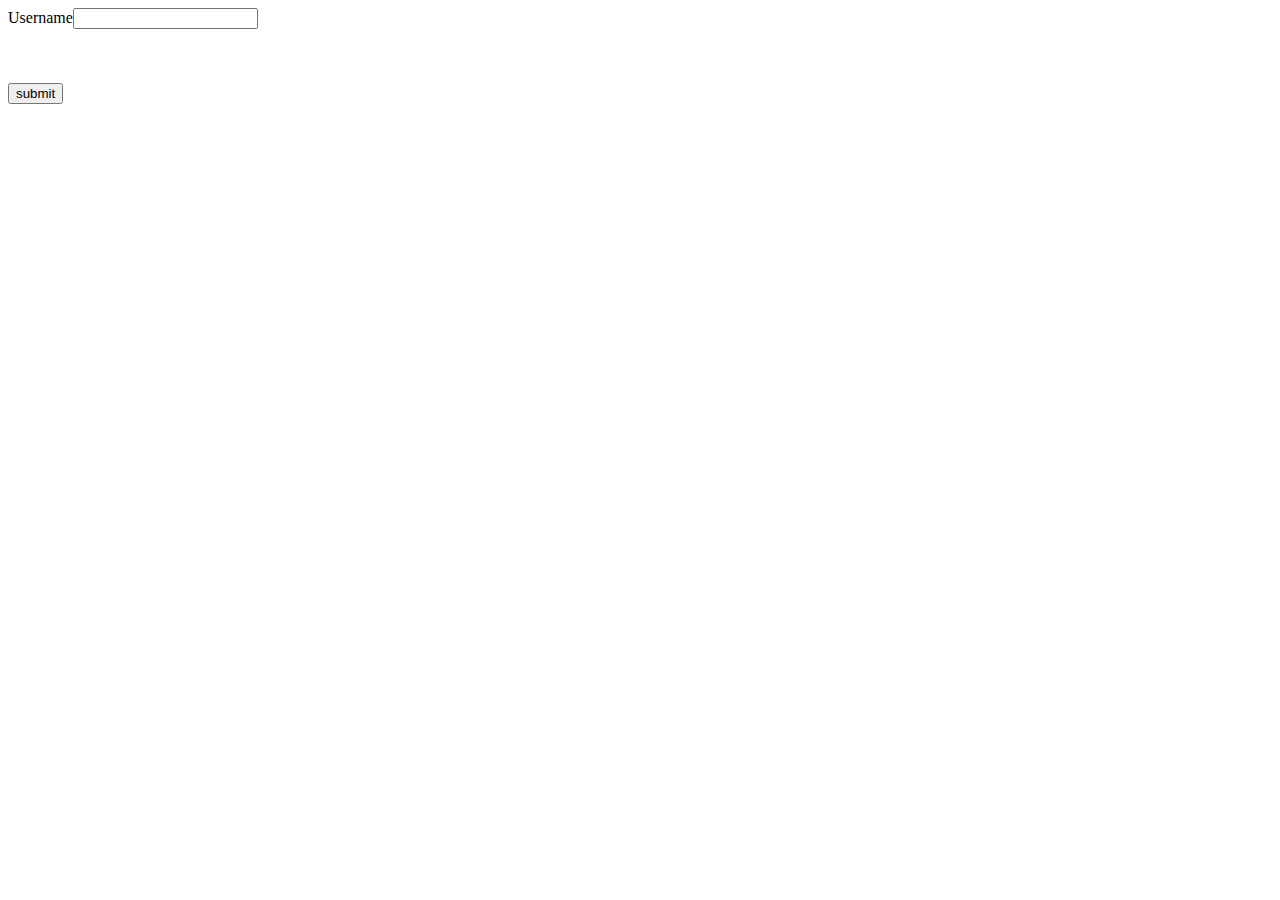
<file: index.html>
<!DOCTYPE html>
<html>
<!-- BASE_URL = 139.59.59.105:8080 -->
<head>
    <title>Chat Application</title>
    <script src="http://code.jquery.com/jquery-1.11.0.min.js"></script>
</head>

<body>
<form  >
Username<input type="text" id="uname">
<br><br>
<br><br>
<input type="button" onclick="validate()" value="submit">
</form>
<script>


function validate()
{
var name=document.getElementById("uname").value;
$.get('http://139.59.59.105:8080/savename/' + name, function(res) {
      localStorage.setItem("API_KEY",res.apiKey);
      localStorage.setItem("SESSION_ID",res.sessionId);
      localStorage.setItem("TOKEN", res.token);
      localStorage.setItem("NAME", name);

      window.location.replace("index2.html");
    });


}
</script>
</body>

</html>
</file>
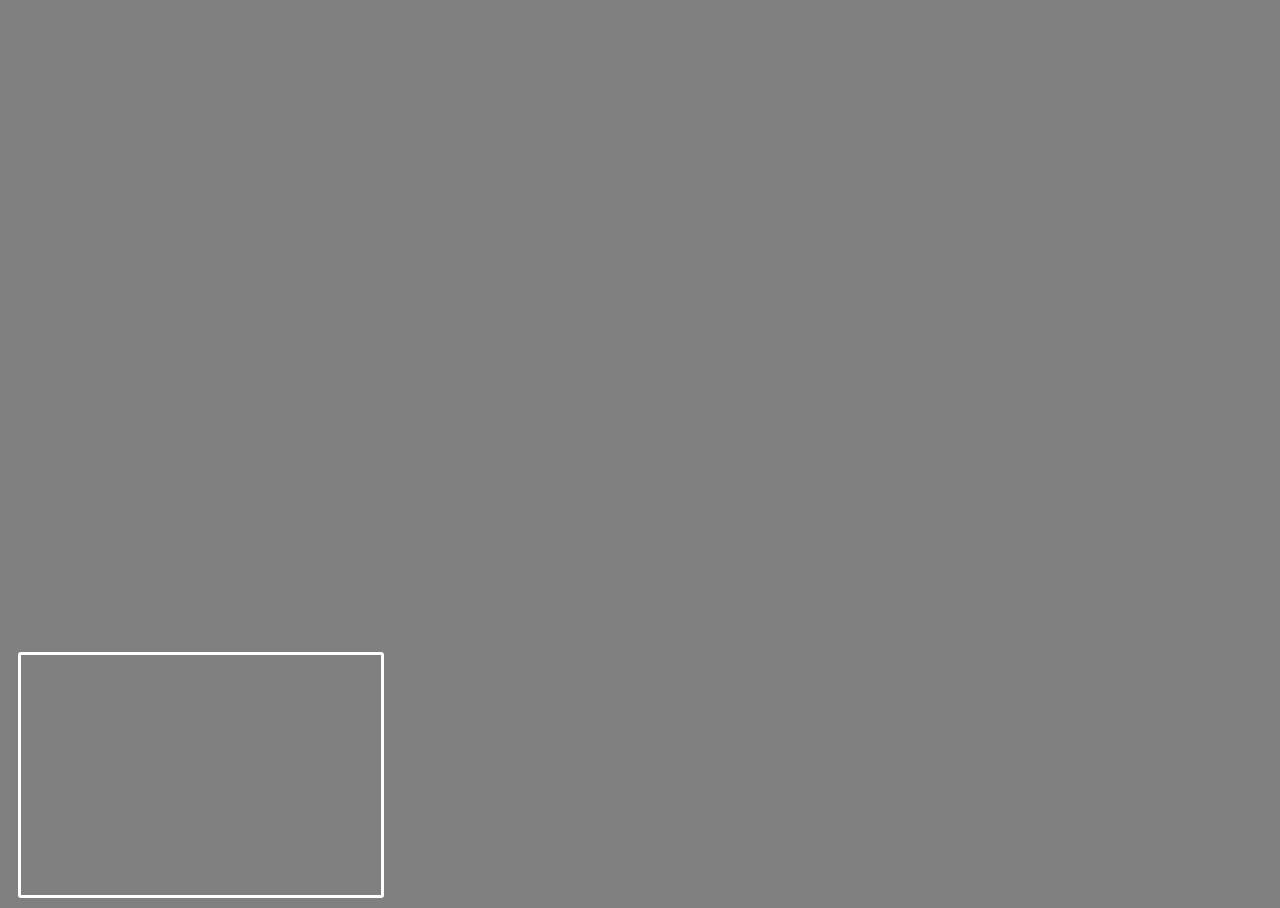
<file: index2.html>
<html>
<head>
<!-- <meta http-equiv="refresh" content="3"> -->
<link rel="stylesheet" type="text/css" href="view.css">
<script src="https://static.opentok.com/v2/js/opentok.js"></script>
<script type="text/javascript" src="js/config.js"></script>
<script src="http://code.jquery.com/jquery-1.11.0.min.js"></script>
<script>
function redirect(callee,caller)
{
	var obj = { "from":caller, "to":callee };
	
	$.post('http://139.59.59.105:8080/chat',obj,function (data) {
		localStorage.setItem("API_KEY",data.apiKey);
    	localStorage.setItem("SESSION_ID",data.sessionId);
    	localStorage.setItem("TOKEN", data.token);
		console.log(data);
		window.location.replace("index3.html");
	});

	
}
function initSession()
{
	

	var session = OT.initSession(localStorage.API_KEY, localStorage.SESSION_ID);
	console.log(session);

session.connect(localStorage.TOKEN, function(error) {
  if (error) 
  {
      console.log(error.message);
    } 
    else 
    {
    var publisherProperties ={insertMode: 'append',width: '100%',height: '100%'};
    var subscriberProperties={insertMode: 'append',width: '100%',height: '100%'};
    publisher = OT.initPublisher('publisher', publisherProperties);
    session.publish(publisher);
    session.on('streamCreated', function(event) {
    session.subscribe(event.stream,'subscriber',subscriberProperties);});
    }
});
}

function load()
{
	//console.log(++page,"page refresh count");
	console.log(localStorage.API_KEY,"Session",localStorage.SESSION_ID,"Token",localStorage.TOKEN)
	
	//$.get('http://localhost:8080/getname', function(res) {
	/*
	for(i=0;i<res.available_list.length;i++){
			//console.log('inside for loop');
		if(res.available_list[i] !== localStorage.NAME)
			document.write(res.available_list[i]+"<input type=\"button\" id=\"b"+i+"\" onclick=\"redirect('"+res.available_list[i]+"','"+localStorage.NAME+"')\"><br>");
			/*document.createTextNode("\""+res.available_list[i]+"<input type=\"button\" id=\"b"+i+"\" onclick=\"redirect('"+res.available_list[i]+"','"+localStorage.NAME+"')\"><br>\"");*/

	$.get('http://139.59.59.105:8080/getname', function(res) {	
		$(document).ready(function () {
			$("#data").append("<ul></ul>");
			for(i=0;i<res.available_list.length;i++) 
			{
    			if(res.available_list[i] !== localStorage.NAME)
    			{
    				var li = "<li>";
    				var str = res.available_list[i]+"<input type=\"button\" id=\"b"+i+"\" onclick=\"redirect('"+res.available_list[i]+"','"+localStorage.NAME+"')\"><br>"
    				$("ul").append(li.concat(str));
				}
			}
		});
	});

	initSession();
}

</script>
</head>
<body onload="load()">
<div id="data"></div>
<div id="videos">
        <div id="subscriber"></div>
        <div id="publisher"></div>
</div>


</body>
</html>
</file>
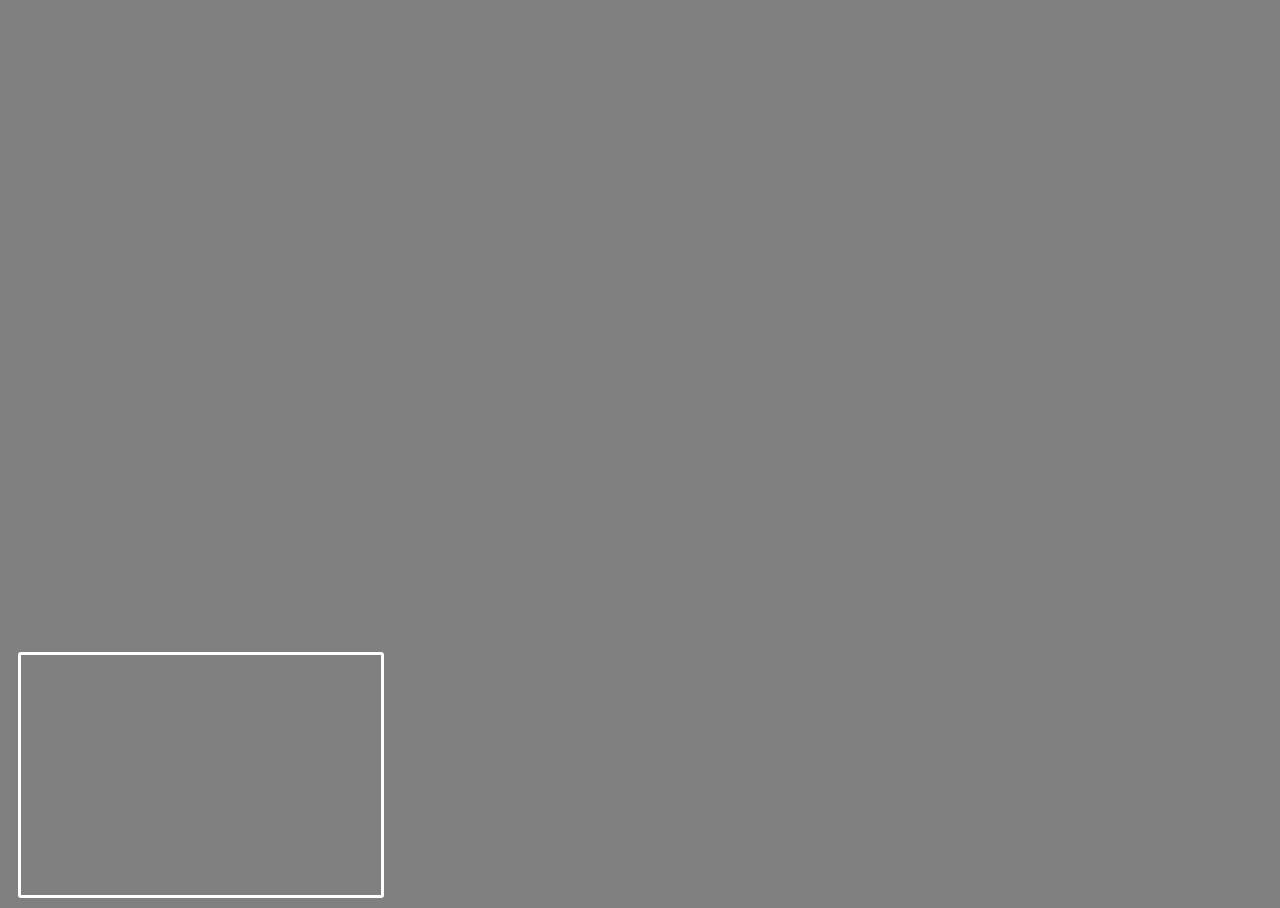
<file: index3.html>
<html>
<head>
<!-- <link rel="stylesheet" type="text/css" href="app.css"> -->
<link rel="stylesheet" type="text/css" href="view.css">
<script src="https://static.opentok.com/v2/js/opentok.js"></script>
<script type="text/javascript" src="js/config.js"></script>
<script src="http://code.jquery.com/jquery-1.11.0.min.js"></script>
<script>
function initSession()
{
	var session = OT.initSession(localStorage.API_KEY, localStorage.SESSION_ID)
	session.connect(localStorage.TOKEN, function(error) {
  		if (error) 
  		{
    		console.log(error.message);
    	} 
    	else 
    	{
        	var publisherProperties ={insertMode: 'append',width: '100%',height: '100%', name:"Sankalp's stream"};
    		var subscriberProperties={insertMode: 'append',width: '100%',height: '100%', name:"Yash's stream"};
    		publisher = OT.initPublisher('publisher', publisherProperties);
    		session.publish(publisher);
    		session.on('streamCreated', function(event) {
    			session.subscribe(event.stream,'subscriber',subscriberProperties);
    		});
    	}
	});
}

</script>
</head>
<body onload="initSession()">
<div id="videos">
        <div id="subscriber"></div>
        <div id="publisher"></div>
</div>
</body>
</file>
<file: view.css>
body, html {
    background-color: gray;
    height: 100%;
}

#videos {
    position: relative;
    width: 100%;
    height: 100%;
    margin-left: auto;
    margin-right: auto;
}

#subscriber {
    position: absolute;
    left: 0;
    top: 0;
    width: 100%;
    height: 100%;
    z-index: 10;
}

#publisher {
    position: absolute;
    width: 360px;
    height: 240px;
    bottom: 10px;
    left: 10px;
    z-index: 100;
    border: 3px solid white;
    border-radius: 3px;
}
</file>
